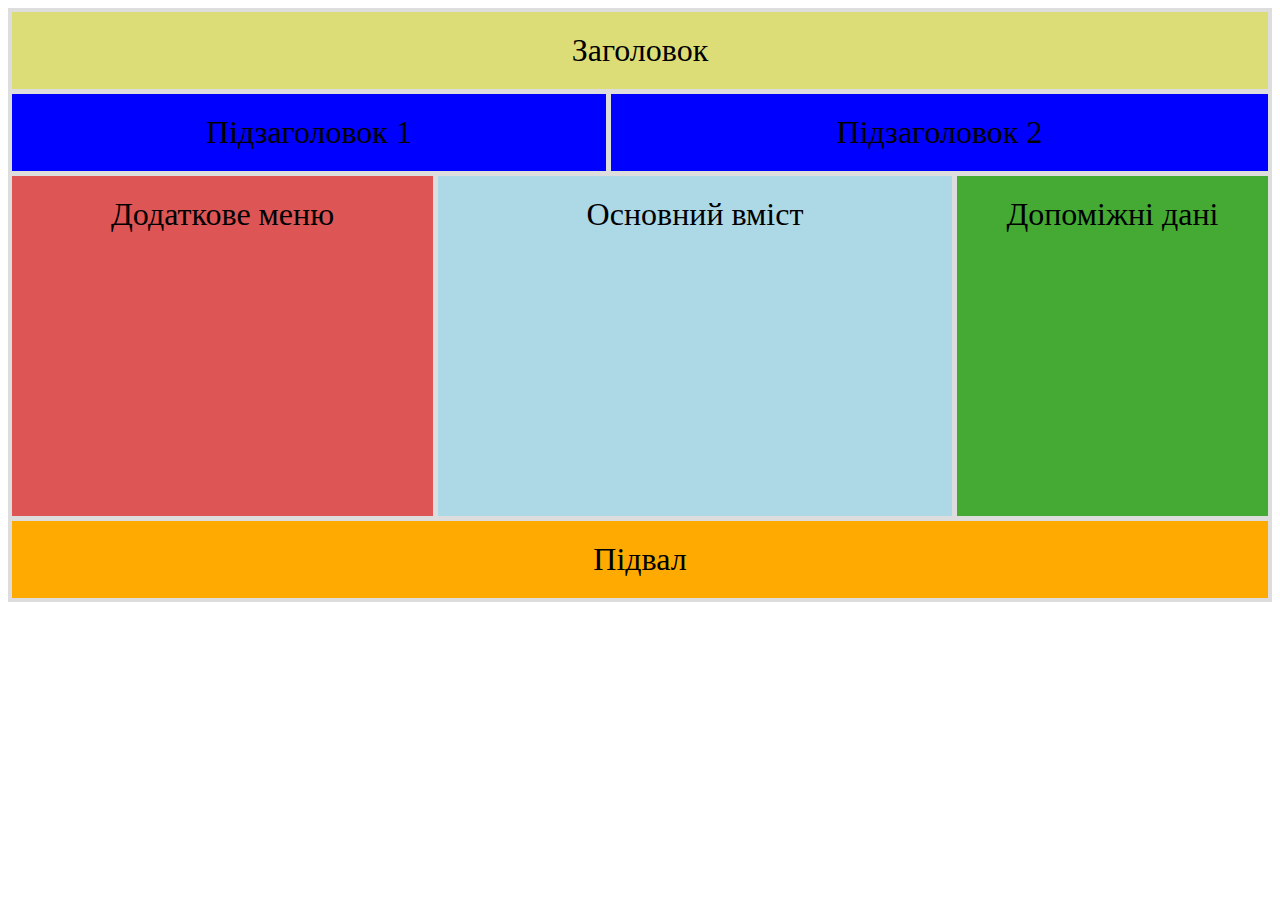
<file: Пр19. інформатика 09.04.html>
<!DOCTYPE html>
<html lang="uk">
<head>
    <meta charset="UTF-8">
    <meta name="viewport" content="width=device-width, initial-scale=1.0">
    <title>CSS Grid</title>
    <style>
        .container {
            background-color: #DDDDDD;
            padding: 4px;
            display: grid;
            grid-template-areas:
                "header header header header header header"
                "sub-left sub-left sub-left sub-right sub-right sub-right"
                "left-menu left-menu main-area main-area main-area right-area"
                "footer footer footer footer footer footer";
            grid-gap: 5px;
            text-align: center;
            font-size: 24pt;
        }
        .container div {
            padding-top: 20px;
            padding-bottom: 20px;
        }
        .header {
            grid-area: header;
            background-color: #DDDD77;
        }
        .sub-left {
            grid-area: sub-left;
            background-color: blue;
        }
        .sub-right {
            grid-area: sub-right;
            background-color: blue;
        }
        .left-menu {
            grid-area: left-menu;
            background-color: #DD5555;
            height: 300px;
        }
        .main-area {
            grid-area: main-area;
            background-color: #ADD8E6;
        }
        .right-area {
            grid-area: right-area;
            background-color: #44AA33;
        }
        .footer {
            grid-area: footer;
            background-color: #FFAA00;
        }
    </style>
</head>
<body>
    <div class="container">
        <div class="header">Заголовок</div>
        <div class="sub-left">Підзаголовок 1</div>
        <div class="sub-right">Підзаголовок 2</div>
        <div class="left-menu">Додаткове меню</div>
        <div class="main-area">Основний вміст</div>
        <div class="right-area">Допоміжні дані</div>
        <div class="footer">Підвал</div>
    </div>
</body>
</html>
</file>
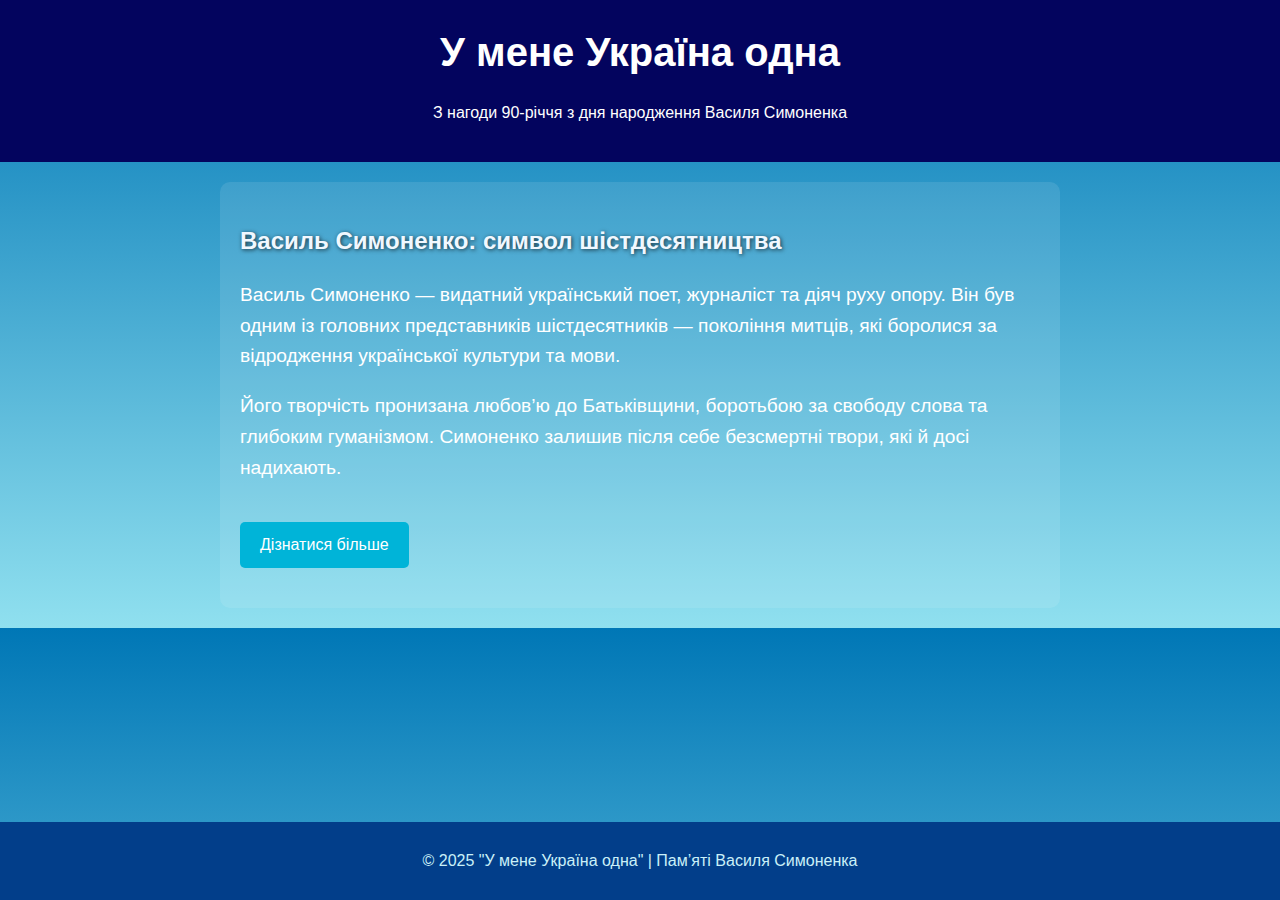
<file: Україна в мене одна сайт на конкурс.html>
<!DOCTYPE html>
<html lang="uk">
<head>
    <meta charset="UTF-8">
    <meta name="viewport" content="width=device-width, initial-scale=1.0">
    <title>У мене Україна одна</title>
    <style>
        body {
            font-family: 'Arial', sans-serif;
            margin: 0;
            padding: 0;
            background: linear-gradient(to bottom, #0077b6, #90e0ef);
            color: #fff;
            line-height: 1.6;
        }
        header {
            background: #03045e;
            padding: 20px;
            text-align: center;
        }
        header h1 {
            margin: 0;
            font-size: 2.5rem;
        }
        .content {
            padding: 20px;
            max-width: 800px;
            margin: 20px auto;
            background: rgba(255, 255, 255, 0.1);
            border-radius: 10px;
        }
        .content h2 {
            color: #f0f8ff;
            text-shadow: 1px 1px 4px rgba(0, 0, 0, 0.7);
        }
        .content p {
            font-size: 1.2rem;
        }
        footer {
            background: #023e8a;
            text-align: center;
            padding: 10px 0;
            position: fixed;
            bottom: 0;
            width: 100%;
            color: #caf0f8;
        }
        .btn {
            display: inline-block;
            margin: 20px 0;
            padding: 10px 20px;
            background: #00b4d8;
            color: #fff;
            text-decoration: none;
            border-radius: 5px;
            font-size: 1rem;
            transition: background 0.3s ease;
        }
        .btn:hover {
            background: #48cae4;
        }
    </style>
</head>
<body>
    <header>
        <h1>У мене Україна одна</h1>
        <p>З нагоди 90-річчя з дня народження Василя Симоненка</p>
    </header>

    <div class="content">
        <h2>Василь Симоненко: символ шістдесятництва</h2>
        <p>
            Василь Симоненко — видатний український поет, журналіст та діяч руху опору. Він був одним із головних представників шістдесятників — покоління митців, які боролися за відродження української культури та мови.
        </p>
        <p>
            Його творчість пронизана любов’ю до Батьківщини, боротьбою за свободу слова та глибоким гуманізмом. Симоненко залишив після себе безсмертні твори, які й досі надихають.
        </p>
        <a href="https://uk.wikipedia.org/wiki/%D0%92%D0%B0%D1%81%D0%B8%D0%BB%D1%8C_%D0%A1%D0%B8%D0%BC%D0%BE%D0%BD%D0%B5%D0%BD%D0%BA%D0%BE" target="_blank" class="btn">Дізнатися більше</a>
    </div>

    <footer>
        <p>&copy; 2025 "У мене Україна одна" | Пам’яті Василя Симоненка</p>
    </footer>
</body>
</html>
</file>
